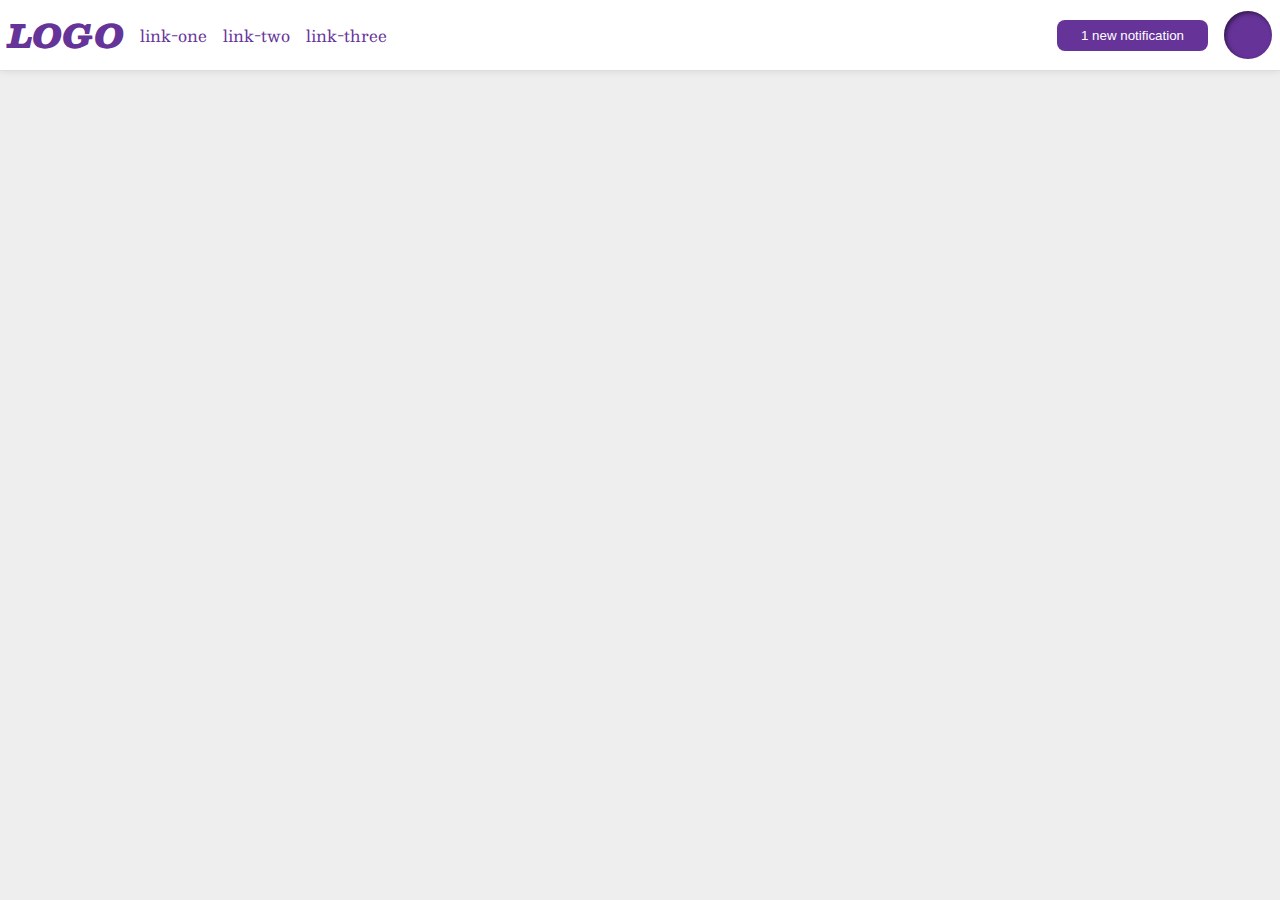
<file: flex/03-flex-header-2/index.html>
<!DOCTYPE html>
<html lang="en">

<head>
  <meta charset="UTF-8">
  <meta http-equiv="X-UA-Compatible" content="IE=edge">
  <meta name="viewport" content="width=device-width, initial-scale=1.0">
  <title>Flex Header 2</title>
  <link rel="stylesheet" href="style.css">
</head>

<body>
  <div class="header">
    <div class="left">
      <div class="logo">
        LOGO
      </div>
      <ul class="links">
        <li><a href="google.com">link-one</a></li>
        <li><a href="google.com">link-two</a></li>
        <li><a href="google.com">link-three</a></li>
      </ul>
    </div>
    <div class="right">
      <button class="notifications">
        1 new notification
      </button>
      <div class="profile-image"></div>
    </div>
  </div>
</body>

</html>
</file>
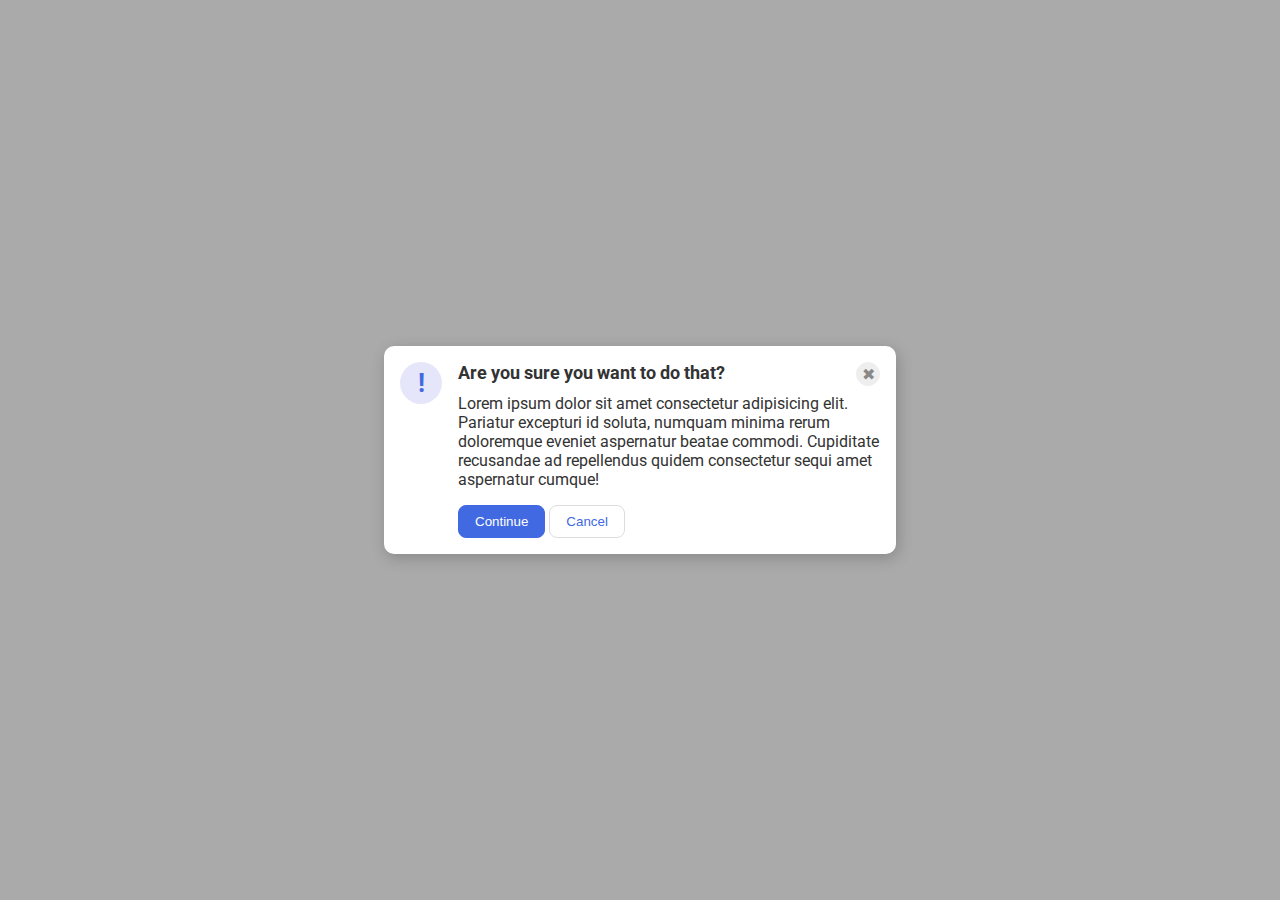
<file: flex/05-flex-modal/index.html>
<!DOCTYPE html>
<html lang="en">
  <head>
    <meta charset="UTF-8">
    <meta http-equiv="X-UA-Compatible" content="IE=edge">
    <meta name="viewport" content="width=device-width, initial-scale=1.0">
    <link rel="stylesheet" href="style.css">
    <title>Modal</title>
  </head>
  <body>
    <div class="modal">
      <div class="icon">!</div>
      <div class="container">
        <div class="header">Are you sure you want to do that?
          <button class="close-button">✖</button>
        </div>
        <div class="text">Lorem ipsum dolor sit amet consectetur adipisicing elit. Pariatur excepturi id soluta, numquam minima rerum doloremque eveniet aspernatur beatae commodi. Cupiditate recusandae ad repellendus quidem consectetur sequi amet aspernatur cumque!</div>
        <div class="buttons">
          <button class="continue">Continue</button>
          <button class="cancel">Cancel</button>
        </div>
      </div>
    </div>
  </body>
</html>
</file>
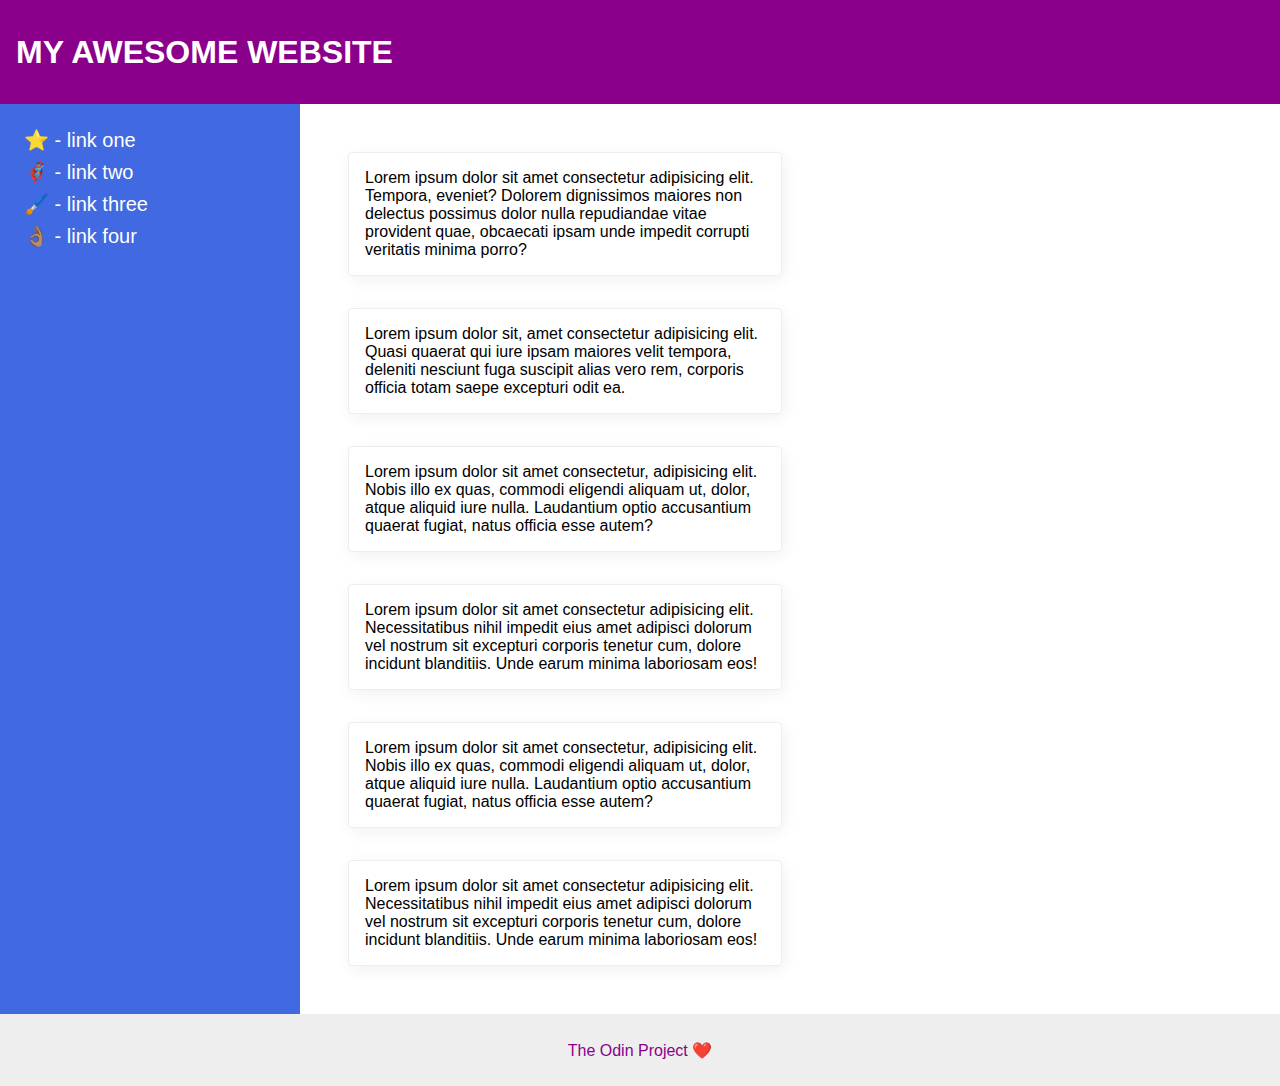
<file: flex/07-flex-layout-2/index.html>
<!DOCTYPE html>
<html lang="en">

<head>
  <meta charset="UTF-8">
  <meta http-equiv="X-UA-Compatible" content="IE=edge">
  <meta name="viewport" content="width=device-width, initial-scale=1.0">
  <title>The Holy Grail</title>
  <link rel="stylesheet" href="style.css">
</head>

<body>
  <div class="header">
    MY AWESOME WEBSITE
  </div>
  <div class="container">
    <div class="sidebar">
      <ul>
        <li><a href="#">⭐ - link one</a></li>
        <li><a href="#">🦸🏽‍♂️ - link two</a></li>
        <li><a href="#">🖌️ - link three</a></li>
        <li><a href="#">👌🏽 - link four</a></li>
      </ul>
    </div>
    <div class="context">
      <div class="card">Lorem ipsum dolor sit amet consectetur adipisicing elit. Tempora, eveniet? Dolorem dignissimos
        maiores non delectus possimus dolor nulla repudiandae vitae provident quae, obcaecati ipsam unde impedit corrupti
        veritatis minima porro?</div>
      <div class="card">Lorem ipsum dolor sit, amet consectetur adipisicing elit. Quasi quaerat qui iure ipsam maiores
        velit tempora, deleniti nesciunt fuga suscipit alias vero rem, corporis officia totam saepe excepturi odit ea.
      </div>
      <div class="card">Lorem ipsum dolor sit amet consectetur, adipisicing elit. Nobis illo ex quas, commodi eligendi
        aliquam ut, dolor, atque aliquid iure nulla. Laudantium optio accusantium quaerat fugiat, natus officia esse
        autem?</div>
      <div class="card">Lorem ipsum dolor sit amet consectetur adipisicing elit. Necessitatibus nihil impedit eius amet
        adipisci dolorum vel nostrum sit excepturi corporis tenetur cum, dolore incidunt blanditiis. Unde earum minima
        laboriosam eos!</div>
      <div class="card">Lorem ipsum dolor sit amet consectetur, adipisicing elit. Nobis illo ex quas, commodi eligendi
        aliquam ut, dolor, atque aliquid iure nulla. Laudantium optio accusantium quaerat fugiat, natus officia esse
        autem?</div>
      <div class="card">Lorem ipsum dolor sit amet consectetur adipisicing elit. Necessitatibus nihil impedit eius amet
        adipisci dolorum vel nostrum sit excepturi corporis tenetur cum, dolore incidunt blanditiis. Unde earum minima
        laboriosam eos!</div>
    </div>
  </div>

  <div class="footer">
    The Odin Project ❤️
  </div>
</body>

</html>
</file>
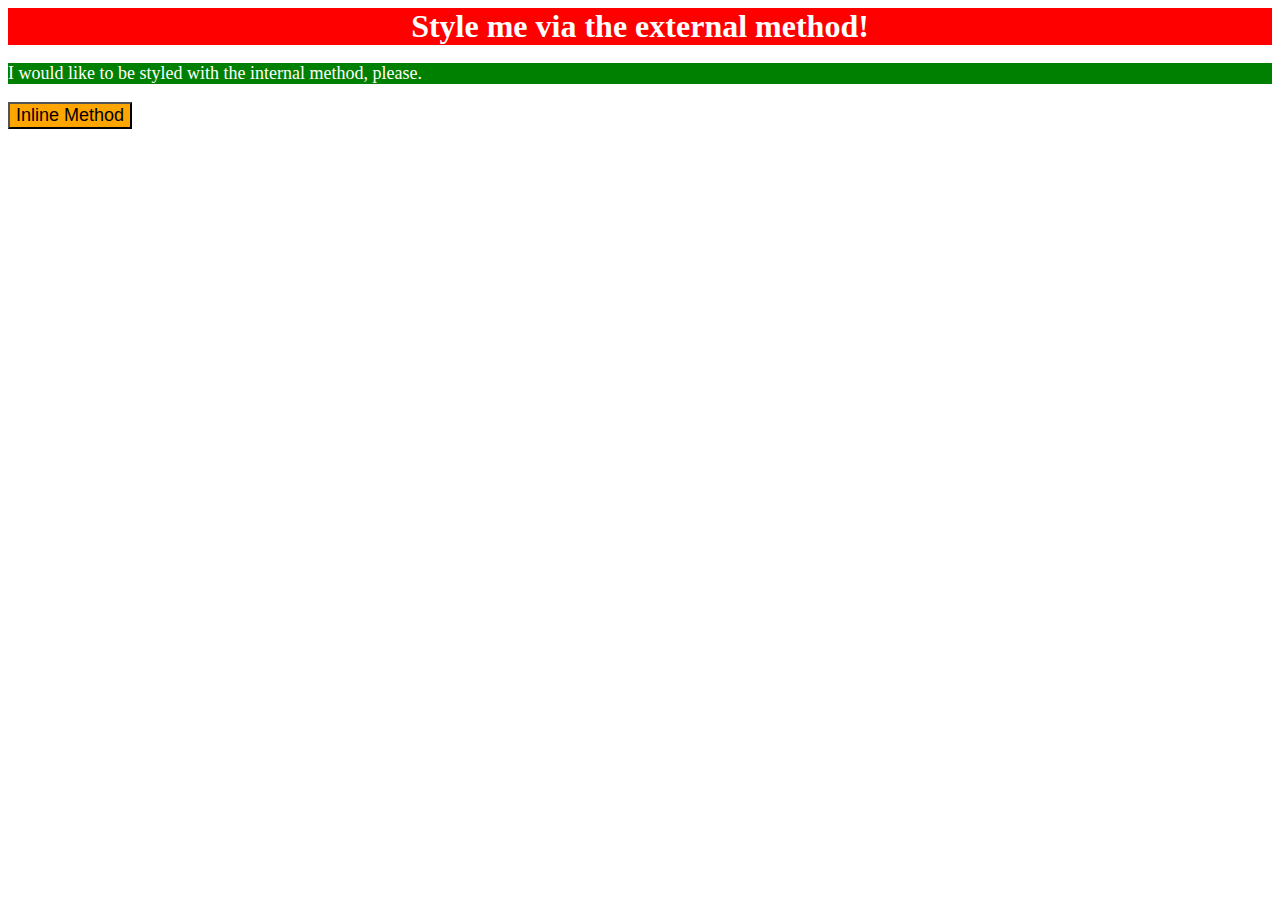
<file: foundations/01-css-methods/index.html>
<!DOCTYPE html>
<html lang="en">

<head>
  <link rel="stylesheet" href="style.css">
  <meta charset="UTF-8">
  <meta http-equiv="X-UA-Compatible" content="IE=edge">
  <meta name="viewport" content="width=device-width, initial-scale=1.0">
  <title>Methods for Adding CSS</title>
</head>

<body>
  <div>Style me via the external method!</div>
  <p>I would like to be styled with the internal method, please.</p>
  <button style="background-color:orange; font-size: 18px;">Inline Method</button>
</body>

</html>

<style>
  p {
    background-color: green;
    color: white;
    font-size: 18px;
  }
</style>
</file>
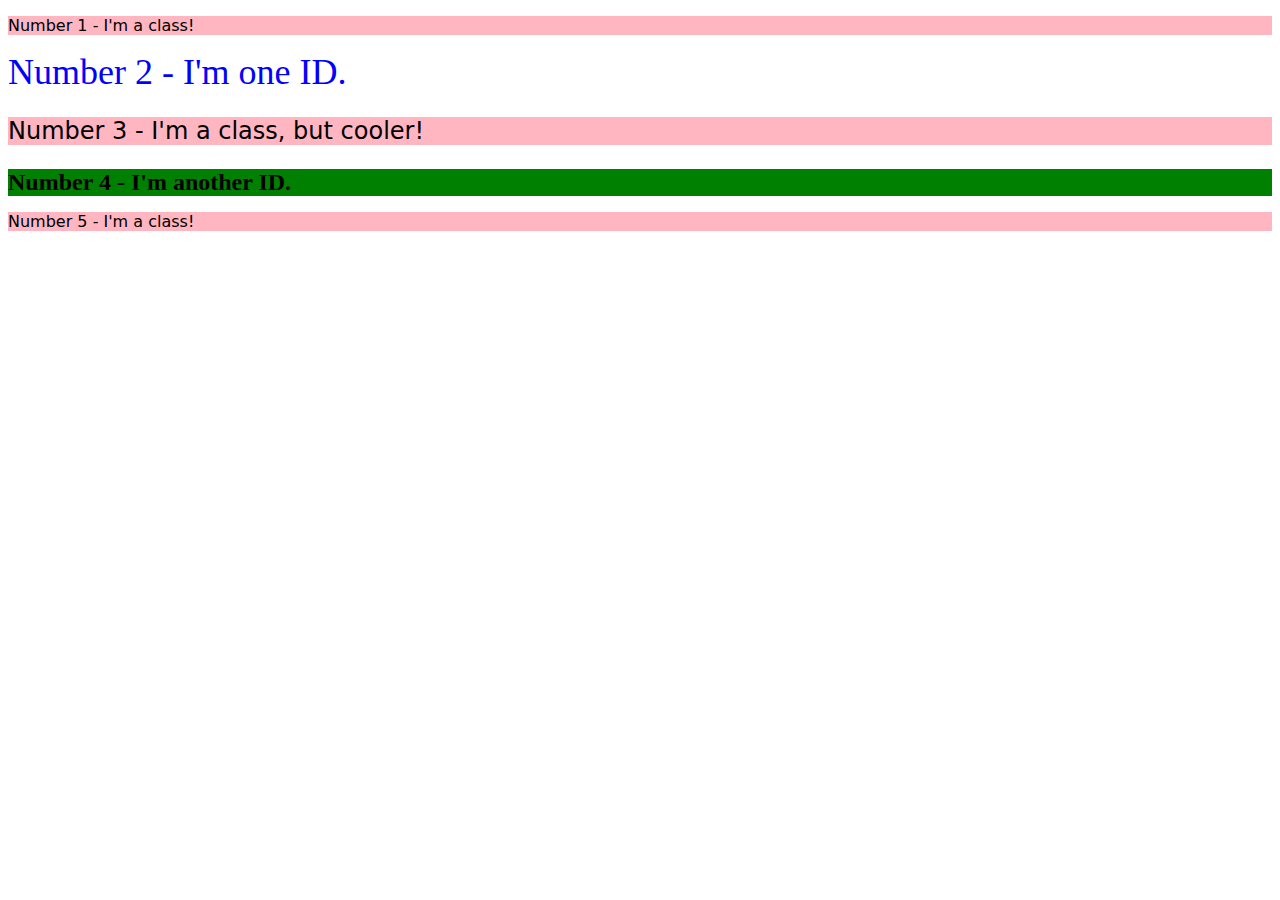
<file: foundations/02-class-id-selectors/index.html>
<!DOCTYPE html>
<html lang="en">
  <head>
    <meta charset="UTF-8">
    <meta http-equiv="X-UA-Compatible" content="IE=edge">
    <meta name="viewport" content="width=device-width, initial-scale=1.0">
    <title>Class and ID Selectors</title>
    <link rel="stylesheet" href="style.css">
  </head>
  <body>
    <p class="odd-number">Number 1 - I'm a class!</p>
    <div class="second-element">Number 2 - I'm one ID.</div>
    <p class="odd-number adjust-font-size">Number 3 - I'm a class, but cooler!</p>
    <div id="fourth-element" class="adjust-font-size">Number 4 - I'm another ID.</div>
    <p  class="odd-number">Number 5 - I'm a class!</p>
  </body>
</html>
</file>
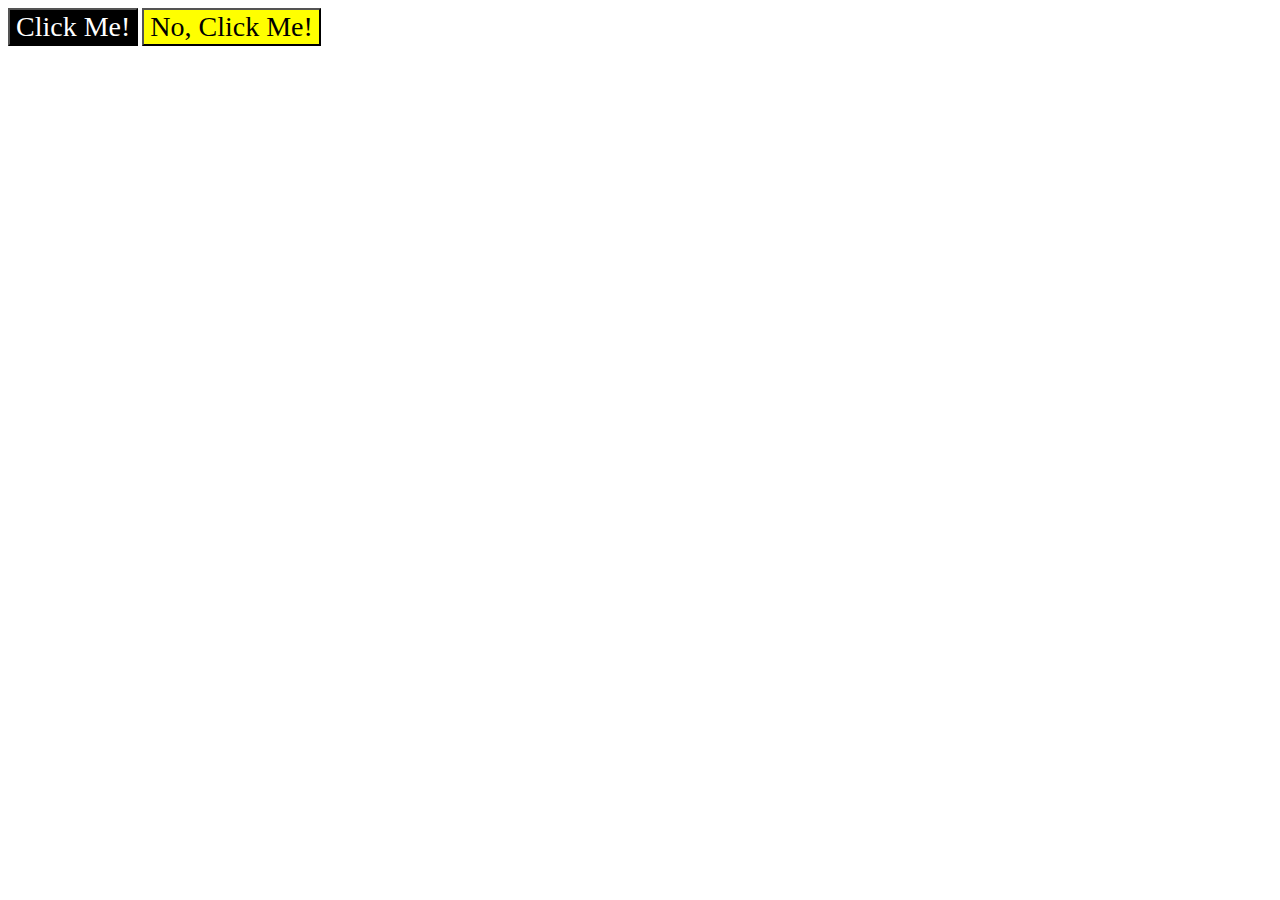
<file: foundations/03-grouping-selectors/index.html>
<!DOCTYPE html>
<html lang="en">
  <head>
    <meta charset="UTF-8">
    <meta http-equiv="X-UA-Compatible" content="IE=edge">
    <meta name="viewport" content="width=device-width, initial-scale=1.0">
    <title>Grouping Selectors</title>
    <link rel="stylesheet" href="style.css">
  </head>
  <body>
    <button class="first">Click Me!</button>
    <button class="second">No, Click Me!</button>
  </body>
</html>
</file>
<file: flex/03-flex-header-2/style.css>
/* this is some magical font-importing.  
you'll learn about it later. */
@import url('https://fonts.googleapis.com/css2?family=Besley:ital,wght@0,400;1,900&display=swap');

body {
  margin: 0;
  background: #eee;
  font-family: Besley, serif;
}

.header {
  background: white;
  border-bottom: 1px solid #ddd;
  box-shadow: 0 0 8px rgba(0,0,0,.1);

  display: flex;
  justify-content: space-between;
  padding: 8px;
}

.profile-image {
  background: rebeccapurple;
  box-shadow: inset 2px 2px 4px rgba(0,0,0,.5);
  border-radius: 50%;
  width: 48px;
  height: 48px;
}

.logo {
  color: rebeccapurple;
  font-size: 32px;
  font-weight: 900;
  font-style: italic;
}

button {
  border: none;
  border-radius: 8px;
  background: rebeccapurple;
  color: white;
  padding: 8px 24px;
}

a {
  /* this removes the line under our links */
  text-decoration: none;
  color: rebeccapurple;
}

ul {
  list-style-type: none;

  display: flex;
  margin: 0;
  padding: 0;
  gap: 16px;
}

.left, .right {
  display: flex;
  align-items: center;
  gap: 16px;
}
</file>
<file: flex/05-flex-modal/style.css>
@import url('https://fonts.googleapis.com/css2?family=Roboto:wght@400;700&display=swap');

html, body {
  height: 100%;
}

body {
  font-family: Roboto, sans-serif;
  margin: 0;
  background: #aaa;
  color: #333;
  /* I'll give you this one for free lol */
  display: flex;
  align-items: center;
  justify-content: center;
}

.modal {
  background: white;
  width: 480px;
  border-radius: 10px;
  box-shadow: 2px 4px 16px rgba(0,0,0,.2);

  display: flex;
  gap:16px;
  padding: 16px;
}

.icon {
  color: royalblue;
  font-size: 26px;
  font-weight: 700;
  background: lavender;
  width: 42px;
  height: 42px;
  border-radius: 50%;
  display: flex;
  align-items: center;
  justify-content: center;

  flex-shrink: 0;
}

.close-button {
  background: #eee;
  border-radius: 50%;
  color: #888;
  font-weight: 400;
  font-size: 16px;
  height: 24px;
  width: 24px;
  display: flex;
  align-items: center;
  justify-content: center;
  border: 1px solid #eee;
  padding: 0;
}

button {
  cursor: pointer;
  padding: 8px 16px;
  border-radius: 8px;
}

button.continue {
  background: royalblue;
  border: 1px solid royalblue;
  color: white;
}

button.cancel {
  background: white;
  border: 1px solid #ddd;
  color: royalblue;
}

.header{
  font-weight: bold;
}

.header{
  display: flex;
  justify-content: space-between;
  font-size: 18px;
  font-weight: bold;
  margin-bottom: 8px;
}

.text{
  margin-bottom: 16px;
}
</file>
<file: flex/07-flex-layout-2/style.css>
body {
  font-family: -apple-system, BlinkMacSystemFont, 'Segoe UI', Roboto, Oxygen, Ubuntu, Cantarell, 'Open Sans', 'Helvetica Neue', sans-serif;
  margin: 0;
  min-height: 100vh;

  display: flex;
  align-content: space-between;
  flex-wrap: wrap;
  flex-direction: column;
}

ul{
  display: flex;
  flex-direction: column;
  list-style-type: none;
  padding: 0;
  margin: 8px;
  gap: 8px;
}

.context{
  padding: 32px;
  display: flex;
  flex-wrap: wrap;
}

.card {
  padding: 16px;
  margin: 16px;
  width: 400px;
}

a {
  color: white;
  text-decoration: none;
  font-size: 20px;
}

.container{
  display: flex;
  flex: 1;
}

.header {
  height: 72px;
  background: darkmagenta;
  color: white;
  font-size: 32px;
  font-weight: 900;
  display: flex;
  align-items: center;
  padding: 16px;
}

.footer {
  height: 72px;
  background: #eee;
  color: darkmagenta;

  display: flex;
  align-items: center;
  justify-content: center;
}

.sidebar {
  width: 300px;
  background: royalblue;
  box-sizing: border-box;

  display: flex;
  flex-shrink: 0;
  padding: 16px;
}

.card {
  border: 1px solid #eee;
  box-shadow: 2px 4px 16px rgba(0,0,0,.06);
  border-radius: 4px;
}
</file>
<file: foundations/01-css-methods/style.css>
div {
    background-color: red;
    color: white;
    font-size: 32px;
    text-align: center;
    font-weight: bold;
}
</file>
<file: foundations/02-class-id-selectors/style.css>
.odd-number{
    background-color: lightpink;
    font-family: Verdana, "DejaVu Sans", sans-serif;
}

.second-element{
    color: blue;
    font-size: 36px;
}

.adjust-font-size{
    font-size: 24px;
}

#fourth-element{
    background-color: green;
    font-size: 24px;
    font-weight: bold;
}
</file>
<file: foundations/03-grouping-selectors/style.css>
.first,
.second{
    font-size: 28px;
    font-family: 'Times New Roman', Helvetica, sans-serif;
}

.first{
    color: white;
    background-color: black;
}

.second{
    background-color: yellow;
}
</file>
